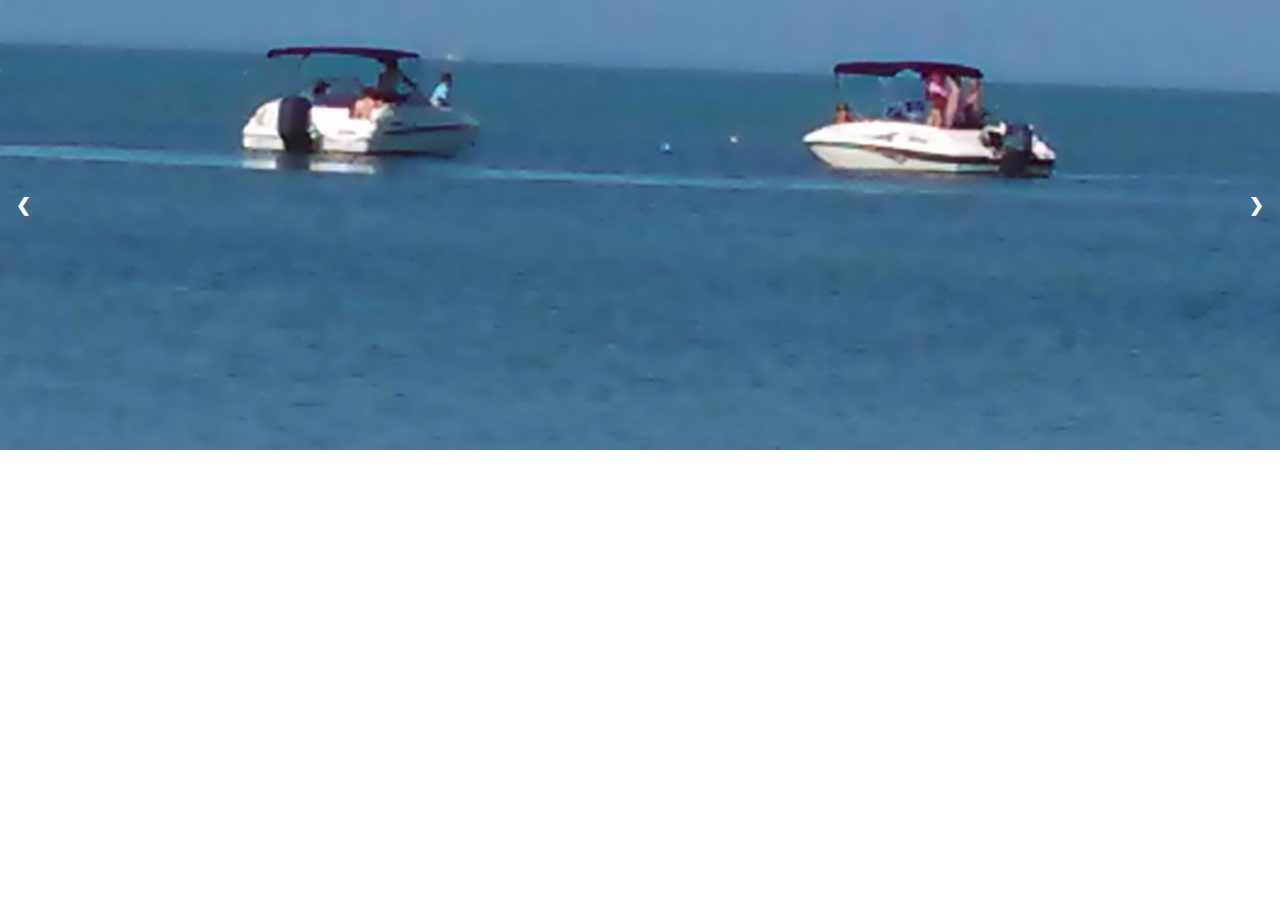
<file: slideshow.html>
<html lang="en">
<head>
    <meta charset="UTF-8">
    <meta http-equiv="X-UA-Compatible" content="IE=edge">
    <meta name="viewport" content="width=device-width, initial-scale=1.0">
    <link rel="stylesheet" href="styles/slides.css">
    <title>Document</title>
</head>
<!-- slideshow images from w3schools -->
<div class="slideshow-container">

    <div class="mySlides fade">
      <div class="numbertext">1 / 6</div>
      <img src="images/slides/boats.jpg" style="width:100%">
    </div>
    
    <div class="mySlides fade">
      <div class="numbertext">2 / 6</div>
      <img src="images/slides/pier68-boats.jpg" style="width:100%">
    </div>
    
    <div class="mySlides fade">
      <div class="numbertext">3 / 6</div>
      <img src="images/slides/pier68.jpg" style="width:100%">
    </div>

    <div class="mySlides fade">
        <div class="numbertext">4 / 6</div>
        <img src="images/slides/pier68_building.jpg" style="width:100%">
    </div>

    <div class="mySlides fade">
        <div class="numbertext">5 / 6</div>
        <img src="images/slides/sunset_fishing.jpg" style="width:100%">
    </div>

    <div class="mySlides fade">
        <div class="numbertext">6 / 6</div>
        <img src="images/slides/Yamaha.jpg" style="width:100%">
    </div>
    
    <a class="prev" onclick="plusSlides(-1)">❮</a>
    <a class="next" onclick="plusSlides(1)">❯</a>
    
    </div>
    <br>
    
    <div style="text-align:center">
      <span class="dot" onclick="currentSlide(1)"></span> 
      <span class="dot" onclick="currentSlide(2)"></span> 
      <span class="dot" onclick="currentSlide(3)"></span> 
      <span class="dot" onclick="currentSlide(4)"></span> 
      <span class="dot" onclick="currentSlide(5)"></span> 
      <span class="dot" onclick="currentSlide(6)"></span> 
    </div>
    
    <script>
    let slideIndex = 1;
    showSlides(slideIndex);
    
    function plusSlides(n) {
      showSlides(slideIndex += n);
    }
    
    function currentSlide(n) {
      showSlides(slideIndex = n);
    }
    
    function showSlides(n) {
      let i;
      let slides = document.getElementsByClassName("mySlides");
      let dots = document.getElementsByClassName("dot");
      if (n > slides.length) {slideIndex = 1}    
      if (n < 1) {slideIndex = slides.length}
      for (i = 0; i < slides.length; i++) {
        slides[i].style.display = "none";  
      }
      for (i = 0; i < dots.length; i++) {
        dots[i].className = dots[i].className.replace(" active", "");
      }
      slides[slideIndex-1].style.display = "block";  
      dots[slideIndex-1].className += " active";
    }
    </script>
    
    </body>
</html>
</file>
<file: styles/slides.css>
/* fromw3schools */

* {box-sizing: border-box}
body {font-family: Verdana, sans-serif; margin:0}
.mySlides {display: none}
img {vertical-align: middle;}

.slideshow-container {
  max-width: auto;
  position: relative;
  margin: auto;
  height: 400px;
}


.mySlides img{
  
   width: 100%;
   height: 450px;
    object-fit: cover;
}



.prev, .next {
  cursor: pointer;
  position: absolute;
  top: 50%;
  width: auto;
  padding: 16px;
  margin-top: -22px;
  color: white;
  font-weight: bold;
  font-size: 18px;
  transition: 0.6s ease;
  border-radius: 0 3px 3px 0;
  user-select: none;
}

.next {
  right: 0;
  border-radius: 3px 0 0 3px;
}

.prev:hover, .next:hover {
  background-color: rgba(0,0,0,0.8);
}

.numbertext {
  color: #f2f2f2;
  font-size: 15px;
  padding: 8px 12px;
  position: absolute;
  bottom: 30px;
  width: 100%;
  text-align: center;
}

.dot {
  cursor: pointer;
  height: 15px;
  width: 15px;
  margin: 0 2px;
  background-color: #bbb;
  border-radius: 50%;
  display: inline-block;
  transition: background-color 0.6s ease;
}

.active, .dot:hover {
  background-color: #717171;
}

.fade {
  animation-name: fade;
  animation-duration: 1.5s;
}

.dots{
  text-align:center; 
  margin-top:45px;
}

@keyframes fade {
  from {opacity: .4} 
  to {opacity: 1}
}

@media only screen and (max-width: 300px) {
  .prev, .next,.text {font-size: 11px}
}

.numbertext{
  visibility: hidden;
}

@media screen and (max-width:1200px){
  .mySlides img, .slideshow-container{
    
     width: 100%;
     height: 300px;
      object-fit: cover;
  }
  
  .numbertext{
    visibility: hidden;
  }

  .dots{
    margin-top: -5px;
  }
}
</file>
